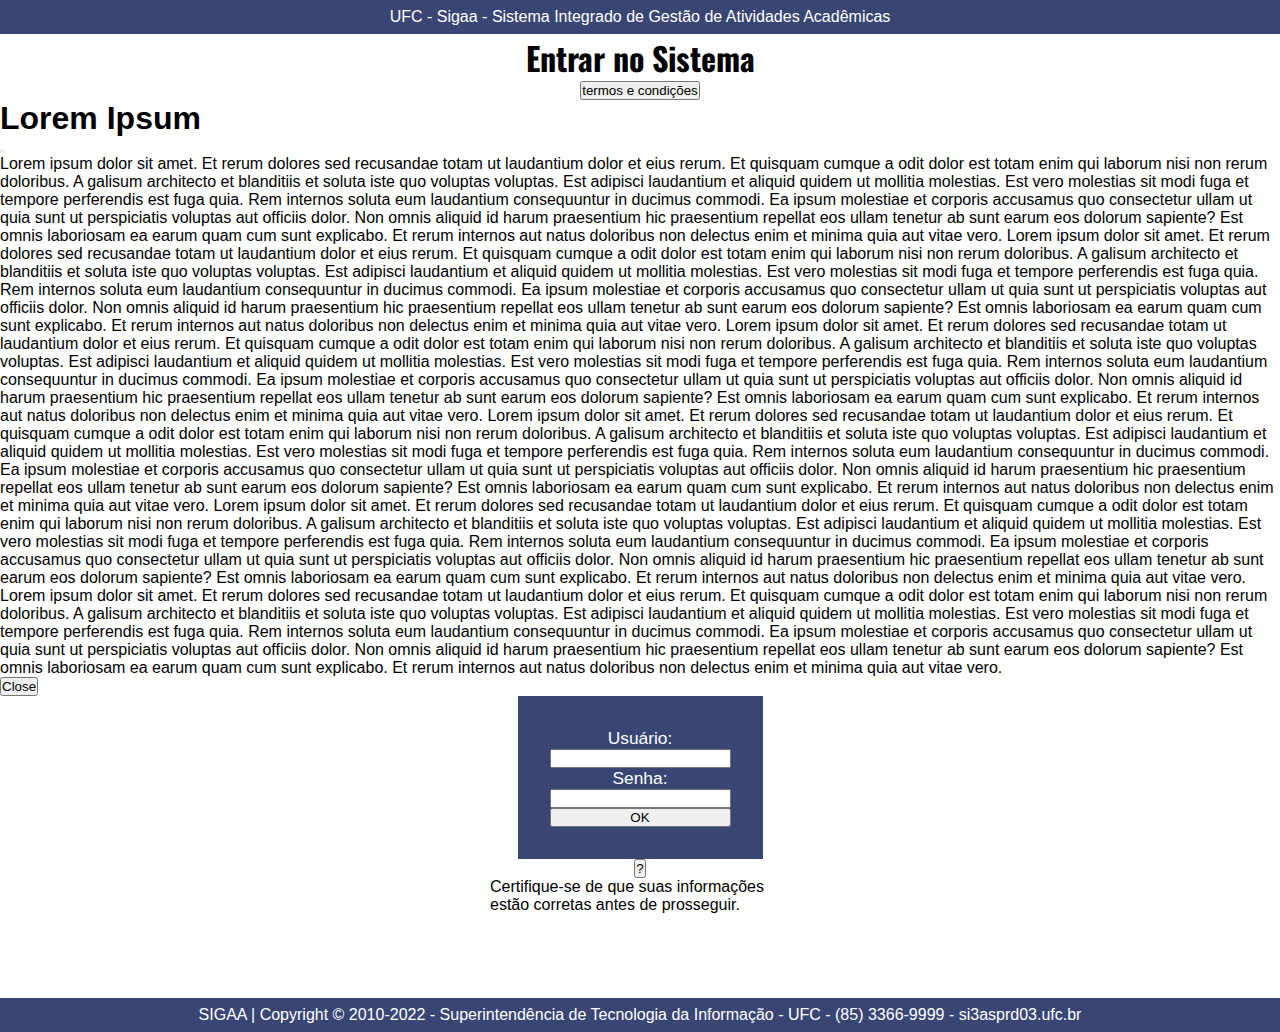
<file: index.html>
<!DOCTYPE html>
<html lang="pt-br">
<head>
    <meta charset="UTF-8">
    <title>Novo sigaa</title>
    <link rel = "stylesheet" href = "main.css">
    <link rel="preconnect" href="https://fonts.googleapis.com">
    <link rel="preconnect" href="https://fonts.gstatic.com" crossorigin>
    <link href="https://fonts.googleapis.com/css2?family=Oswald:wght@400;500;700&display=swap" rel="stylesheet">
    <link href="https://cdn.jsdelivr.net/npm/bootstrap@5.2.2/dist/css/bootstrap.min.css" rel="stylesheet" integrity="sha384-Zenh87qX5JnK2Jl0vWa8Ck2rdkQ2Bzep5IDxbcnCeuOxjzrPF/et3URy9Bv1WTRi" crossorigin="anonymous">
    <script src="https://cdn.jsdelivr.net/npm/bootstrap@5.2.2/dist/js/bootstrap.bundle.min.js" integrity="sha384-OERcA2EqjJCMA+/3y+gxIOqMEjwtxJY7qPCqsdltbNJuaOe923+mo//f6V8Qbsw3" crossorigin="anonymous"></script>
</head>
<body>
    <header>UFC - Sigaa - Sistema Integrado de Gestão de Atividades Acadêmicas</header>

    <h1 style="font-family: 'Oswald', sans-serif;"> Entrar no Sistema </h1>

        <!-- Button trigger modal -->
<button type="button" class="btn btn-primary" data-bs-toggle="modal" data-bs-target="#exampleModal">
  termos e condições
</button>

<!-- Modal -->
<div class="modal fade" id="exampleModal" tabindex="-1" aria-labelledby="exampleModalLabel" aria-hidden="true">
  <div class="modal-dialog">
    <div class="modal-content">
      <div class="modal-header">
        <h1 class="modal-title fs-5" id="exampleModalLabel">Lorem Ipsum</h1>
        <button type="button" class="btn-close" data-bs-dismiss="modal" aria-label="Close"></button>
      </div>
      <div class="modal-body">
        <div class="modal-dialog modal-dialog-scrollable">
          Lorem ipsum dolor sit amet. Et rerum dolores sed recusandae totam ut laudantium dolor et eius rerum. Et quisquam cumque a odit dolor est totam enim qui laborum nisi non rerum doloribus. A galisum architecto et blanditiis et soluta iste quo voluptas voluptas. Est adipisci laudantium et aliquid quidem ut mollitia molestias.
          Est vero molestias sit modi fuga et tempore perferendis est fuga quia. Rem internos soluta eum laudantium consequuntur in ducimus commodi. Ea ipsum molestiae et corporis accusamus quo consectetur ullam ut quia sunt ut perspiciatis voluptas aut officiis dolor. Non omnis aliquid id harum praesentium hic praesentium repellat eos ullam tenetur ab sunt earum eos dolorum sapiente?
          Est omnis laboriosam ea earum quam cum sunt explicabo. Et rerum internos aut natus doloribus non delectus enim et minima quia aut vitae vero.
          Lorem ipsum dolor sit amet. Et rerum dolores sed recusandae totam ut laudantium dolor et eius rerum. Et quisquam cumque a odit dolor est totam enim qui laborum nisi non rerum doloribus. A galisum architecto et blanditiis et soluta iste quo voluptas voluptas. Est adipisci laudantium et aliquid quidem ut mollitia molestias.
          Est vero molestias sit modi fuga et tempore perferendis est fuga quia. Rem internos soluta eum laudantium consequuntur in ducimus commodi. Ea ipsum molestiae et corporis accusamus quo consectetur ullam ut quia sunt ut perspiciatis voluptas aut officiis dolor. Non omnis aliquid id harum praesentium hic praesentium repellat eos ullam tenetur ab sunt earum eos dolorum sapiente?
          Est omnis laboriosam ea earum quam cum sunt explicabo. Et rerum internos aut natus doloribus non delectus enim et minima quia aut vitae vero.
          Lorem ipsum dolor sit amet. Et rerum dolores sed recusandae totam ut laudantium dolor et eius rerum. Et quisquam cumque a odit dolor est totam enim qui laborum nisi non rerum doloribus. A galisum architecto et blanditiis et soluta iste quo voluptas voluptas. Est adipisci laudantium et aliquid quidem ut mollitia molestias.
          Est vero molestias sit modi fuga et tempore perferendis est fuga quia. Rem internos soluta eum laudantium consequuntur in ducimus commodi. Ea ipsum molestiae et corporis accusamus quo consectetur ullam ut quia sunt ut perspiciatis voluptas aut officiis dolor. Non omnis aliquid id harum praesentium hic praesentium repellat eos ullam tenetur ab sunt earum eos dolorum sapiente?
          Est omnis laboriosam ea earum quam cum sunt explicabo. Et rerum internos aut natus doloribus non delectus enim et minima quia aut vitae vero.
          Lorem ipsum dolor sit amet. Et rerum dolores sed recusandae totam ut laudantium dolor et eius rerum. Et quisquam cumque a odit dolor est totam enim qui laborum nisi non rerum doloribus. A galisum architecto et blanditiis et soluta iste quo voluptas voluptas. Est adipisci laudantium et aliquid quidem ut mollitia molestias.
          Est vero molestias sit modi fuga et tempore perferendis est fuga quia. Rem internos soluta eum laudantium consequuntur in ducimus commodi. Ea ipsum molestiae et corporis accusamus quo consectetur ullam ut quia sunt ut perspiciatis voluptas aut officiis dolor. Non omnis aliquid id harum praesentium hic praesentium repellat eos ullam tenetur ab sunt earum eos dolorum sapiente?
          Est omnis laboriosam ea earum quam cum sunt explicabo. Et rerum internos aut natus doloribus non delectus enim et minima quia aut vitae vero.
          Lorem ipsum dolor sit amet. Et rerum dolores sed recusandae totam ut laudantium dolor et eius rerum. Et quisquam cumque a odit dolor est totam enim qui laborum nisi non rerum doloribus. A galisum architecto et blanditiis et soluta iste quo voluptas voluptas. Est adipisci laudantium et aliquid quidem ut mollitia molestias.
          Est vero molestias sit modi fuga et tempore perferendis est fuga quia. Rem internos soluta eum laudantium consequuntur in ducimus commodi. Ea ipsum molestiae et corporis accusamus quo consectetur ullam ut quia sunt ut perspiciatis voluptas aut officiis dolor. Non omnis aliquid id harum praesentium hic praesentium repellat eos ullam tenetur ab sunt earum eos dolorum sapiente?
          Est omnis laboriosam ea earum quam cum sunt explicabo. Et rerum internos aut natus doloribus non delectus enim et minima quia aut vitae vero.
          Lorem ipsum dolor sit amet. Et rerum dolores sed recusandae totam ut laudantium dolor et eius rerum. Et quisquam cumque a odit dolor est totam enim qui laborum nisi non rerum doloribus. A galisum architecto et blanditiis et soluta iste quo voluptas voluptas. Est adipisci laudantium et aliquid quidem ut mollitia molestias.
          Est vero molestias sit modi fuga et tempore perferendis est fuga quia. Rem internos soluta eum laudantium consequuntur in ducimus commodi. Ea ipsum molestiae et corporis accusamus quo consectetur ullam ut quia sunt ut perspiciatis voluptas aut officiis dolor. Non omnis aliquid id harum praesentium hic praesentium repellat eos ullam tenetur ab sunt earum eos dolorum sapiente?
          Est omnis laboriosam ea earum quam cum sunt explicabo. Et rerum internos aut natus doloribus non delectus enim et minima quia aut vitae vero.  
        </div>
      </div>
      <div class="modal-footer">
        <button type="button" class="btn btn-secondary" data-bs-dismiss="modal">Close</button>
      </div>
    </div>
  </div>
</div>

      <div style="background-color: #394674">
        <form name = "form_login" action = "painel_controle.html" method = "POST">   
            <span class="Login">Usuário: </span> <input type = "text" name = "usuario" value = "">
            <span class="Login">Senha: </span> <input type = "password" name = "senha" value = "">
            <input type = "submit" value = "OK">               
        </form>
      </div>

  <p>
    <button class="btn btn-primary" type="button" data-bs-toggle="collapse" data-bs-target="#collapseWidthExample" aria-expanded="false" aria-controls="collapseWidthExample">
       ?
   </button>
  </p>
  <div style="min-height: 120px;">
    <div class="collapse collapse-horizontal" id="collapseWidthExample">
      <div class="card card-body" style="width: 300px;">
        Certifique-se de que suas informações estão corretas antes de prosseguir.
      </div>
    </div>
  </div>

    <footer>SIGAA | Copyright © 2010-2022 - Superintendência de Tecnologia da Informação - UFC - (85) 3366-9999 - si3asprd03.ufc.br</footer>
</body>
</html>
</file>
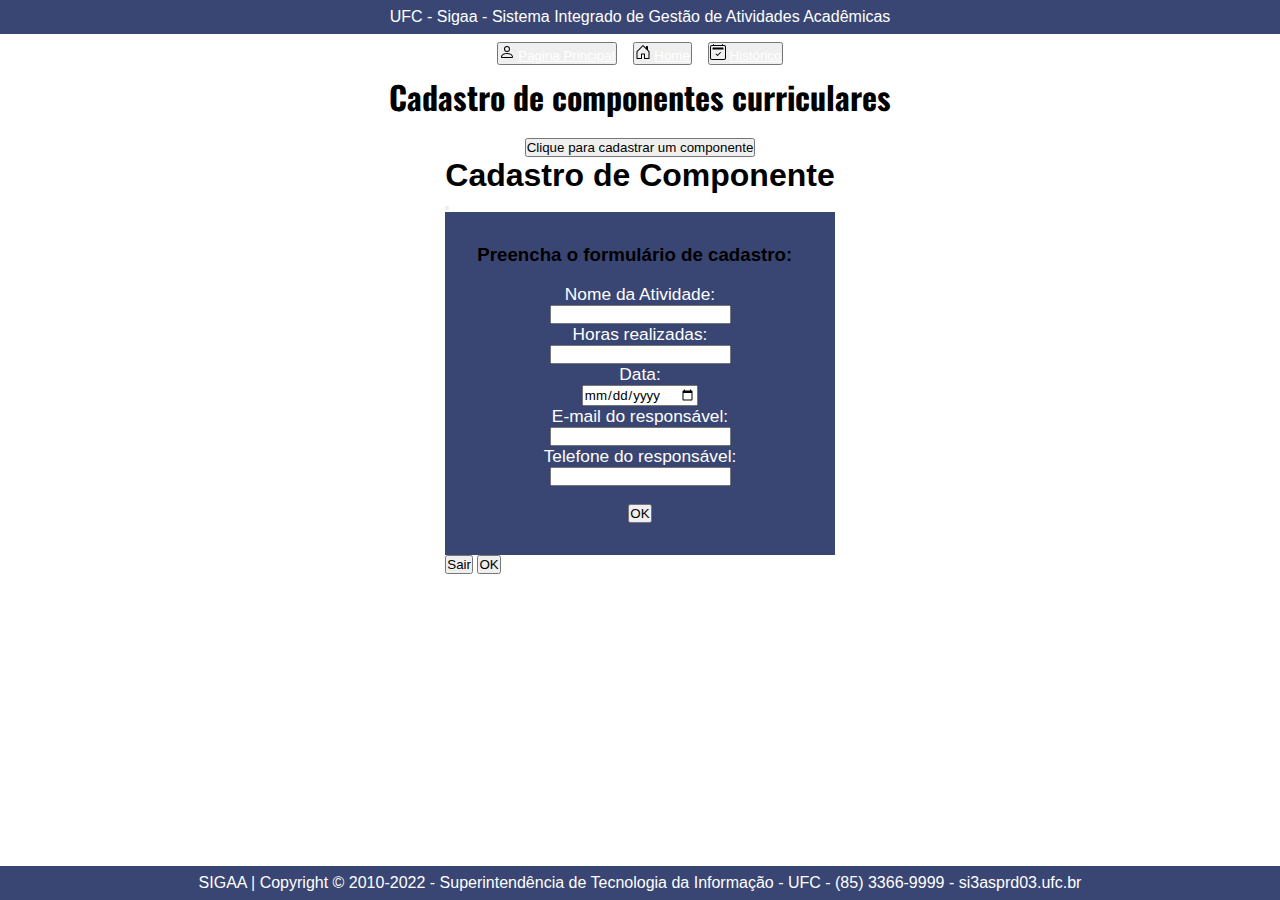
<file: cadastro_componentes.html>
<!DOCTYPE html>
<html lang="pt-br">
<head>
    <meta charset="UTF-8">
    <title>Document</title>
    <link rel = "stylesheet" href = "main.css">
    <link rel="preconnect" href="https://fonts.googleapis.com">
    <link rel="preconnect" href="https://fonts.gstatic.com" crossorigin>
    <link href="https://fonts.googleapis.com/css2?family=Oswald:wght@400;500;700&display=swap" rel="stylesheet">
    <link href="https://cdn.jsdelivr.net/npm/bootstrap@5.2.2/dist/css/bootstrap.min.css" rel="stylesheet" integrity="sha384-Zenh87qX5JnK2Jl0vWa8Ck2rdkQ2Bzep5IDxbcnCeuOxjzrPF/et3URy9Bv1WTRi" crossorigin="anonymous">
    <script src="https://cdn.jsdelivr.net/npm/bootstrap@5.2.2/dist/js/bootstrap.bundle.min.js" integrity="sha384-OERcA2EqjJCMA+/3y+gxIOqMEjwtxJY7qPCqsdltbNJuaOe923+mo//f6V8Qbsw3" crossorigin="anonymous"></script>
</head>
<body>
    <header>UFC - Sigaa - Sistema Integrado de Gestão de Atividades Acadêmicas</header>

    <nav>

        <button type="button" class="btn btn-secondary" data-bs-container="body" data-bs-toggle="popover" data-bs-placement="top" data-bs-content="Top popover">
          <svg xmlns="http://www.w3.org/2000/svg" width="16" height="16" fill="currentColor" class="bi bi-person" viewBox="0 0 16 16">
            <path d="M8 8a3 3 0 1 0 0-6 3 3 0 0 0 0 6zm2-3a2 2 0 1 1-4 0 2 2 0 0 1 4 0zm4 8c0 1-1 1-1 1H3s-1 0-1-1 1-4 6-4 6 3 6 4zm-1-.004c-.001-.246-.154-.986-.832-1.664C11.516 10.68 10.289 10 8 10c-2.29 0-3.516.68-4.168 1.332-.678.678-.83 1.418-.832 1.664h10z"/>
          </svg>
            <a href="painel_controle.html" class="cor-branco"> Pagina Principal </a>
          </button>
          <button type="button" class="btn btn-secondary" data-bs-container="body" data-bs-toggle="popover" data-bs-placement="right" data-bs-content="Right popover">
            <svg xmlns="http://www.w3.org/2000/svg" width="16" height="16" fill="currentColor" class="bi bi-house-door" viewBox="0 0 16 16">
              <path d="M8.354 1.146a.5.5 0 0 0-.708 0l-6 6A.5.5 0 0 0 1.5 7.5v7a.5.5 0 0 0 .5.5h4.5a.5.5 0 0 0 .5-.5v-4h2v4a.5.5 0 0 0 .5.5H14a.5.5 0 0 0 .5-.5v-7a.5.5 0 0 0-.146-.354L13 5.793V2.5a.5.5 0 0 0-.5-.5h-1a.5.5 0 0 0-.5.5v1.293L8.354 1.146zM2.5 14V7.707l5.5-5.5 5.5 5.5V14H10v-4a.5.5 0 0 0-.5-.5h-3a.5.5 0 0 0-.5.5v4H2.5z"/>
            </svg>
            <a href="index.html" class="cor-branco"> Home </a>
          </button>
          <button type="button" class="btn btn-secondary" data-bs-container="body" data-bs-toggle="popover" data-bs-placement="bottom" data-bs-content="Bottom popover">
            <svg xmlns="http://www.w3.org/2000/svg" width="16" height="16" fill="currentColor" class="bi bi-calendar2-check" viewBox="0 0 16 16">
              <path d="M10.854 8.146a.5.5 0 0 1 0 .708l-3 3a.5.5 0 0 1-.708 0l-1.5-1.5a.5.5 0 0 1 .708-.708L7.5 10.793l2.646-2.647a.5.5 0 0 1 .708 0z"/>
              <path d="M3.5 0a.5.5 0 0 1 .5.5V1h8V.5a.5.5 0 0 1 1 0V1h1a2 2 0 0 1 2 2v11a2 2 0 0 1-2 2H2a2 2 0 0 1-2-2V3a2 2 0 0 1 2-2h1V.5a.5.5 0 0 1 .5-.5zM2 2a1 1 0 0 0-1 1v11a1 1 0 0 0 1 1h12a1 1 0 0 0 1-1V3a1 1 0 0 0-1-1H2z"/>
              <path d="M2.5 4a.5.5 0 0 1 .5-.5h10a.5.5 0 0 1 .5.5v1a.5.5 0 0 1-.5.5H3a.5.5 0 0 1-.5-.5V4z"/>
            </svg>
            <a href="historico.html" class="cor-branco"> Histórico </a>
          </button>
    </nav>   

    <h1 style="font-family: 'Oswald', sans-serif;"> Cadastro de componentes curriculares </h1>

    <br>

    <!-- Button trigger modal -->
<button type="button" class="btn btn-primary" data-bs-toggle="modal" data-bs-target="#exampleModal">
  Clique para cadastrar um componente
</button>

<!-- Modal -->
<div class="modal fade" id="exampleModal" tabindex="-1" aria-labelledby="exampleModalLabel" aria-hidden="true">
  <div class="modal-dialog">
    <div class="modal-content">
      <div class="modal-header">
        <h1 class="modal-title fs-5" id="exampleModalLabel">Cadastro de Componente</h1>
        <button type="button" class="btn-close" data-bs-dismiss="modal" aria-label="Close"></button>
      </div>
      <div class="modal-body">
        <div style="background-color: #394674">
          <form name = "Cadastro de Componentes" action="painel_controle.html" method = "POST">
              <span id="Login"><h3>Preencha o formulário de cadastro:</h3></span>
              <br>
              <span class="Login"><label for="username">Nome da Atividade:</label></span>
              <span class="Login"><input required type="text" name="username"/></span>
              <span class="Login"><label for="horas" name="horas">Horas realizadas:</label></span>
              <span class="Login"><input required type="number" name="horas"></span>
              <span class="Login"><label for="date" name="horas">Data:</label></span>
              <span class="Login"><input required type="date" name="date"></span>
              <span class="Login"><label for="email" name="email">E-mail do responsável:</label></span>
              <span class="Login"><input required type="email" name="email"></span>
              <span class="Login"><label for="number" name="number">Telefone do responsável:</label></span>
              <span class="Login"><input required type="number" name="number"></span>
              <br>
              <span class="Login"><input required type="submit" value="OK"></span>
          </form>
      </div>
      </div>
      <div class="modal-footer">
        <button type="button" class="btn btn-secondary" data-bs-dismiss="modal">Sair</button>
        <button type="button" class="btn btn-primary">OK</button>
      </div>
    </div>
  </div>
</div>
    
    <footer>SIGAA | Copyright © 2010-2022 - Superintendência de Tecnologia da Informação - UFC - (85) 3366-9999 - si3asprd03.ufc.br</footer>
</body>
</html>
</file>
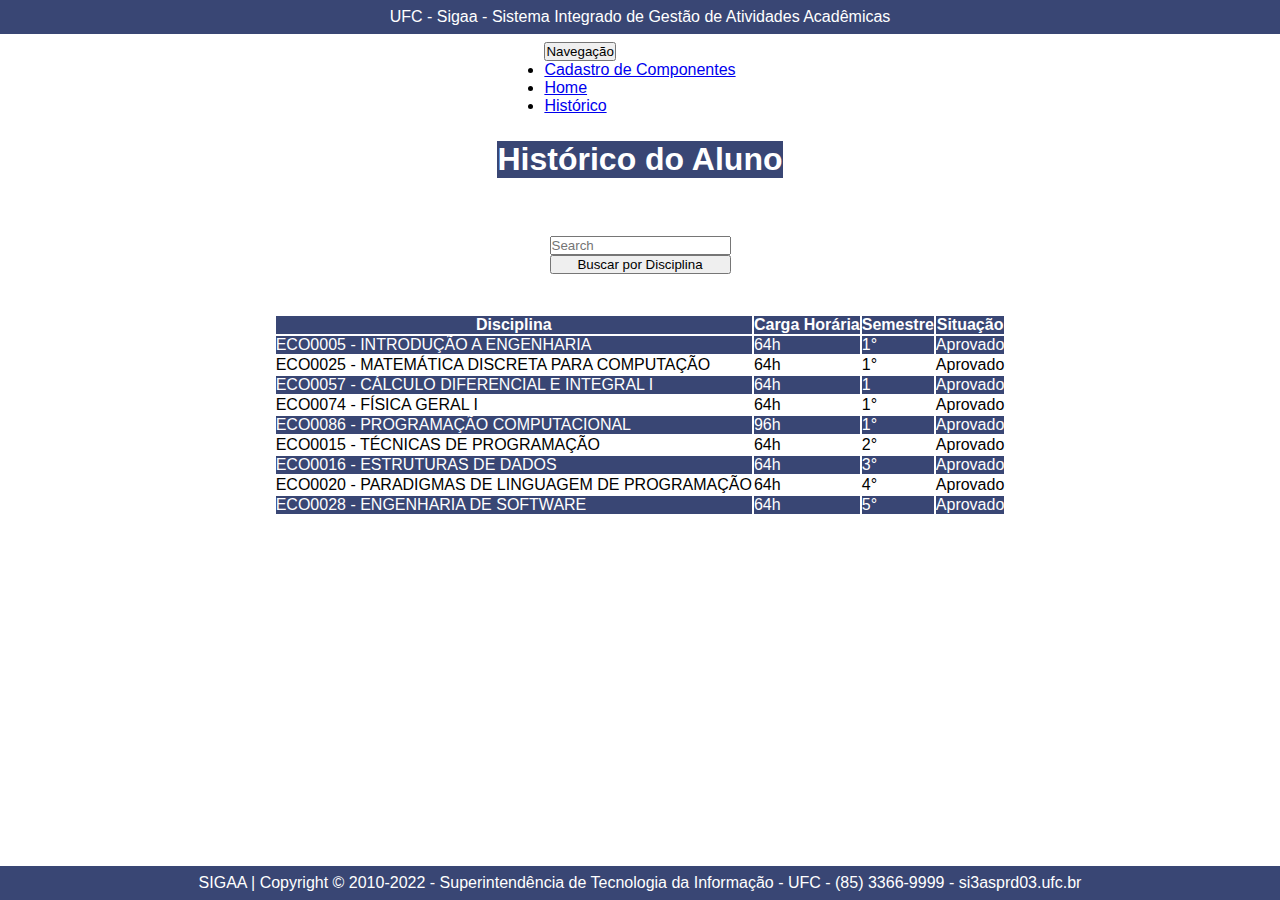
<file: historico.html>
<!DOCTYPE html>
<html lang="pt-br">
<head>
    <meta charset="UTF-8">
    <title>Novo sigaa</title>
    <link href="https://cdn.jsdelivr.net/npm/bootstrap@5.2.2/dist/css/bootstrap.min.css" rel="stylesheet" integrity="sha384-Zenh87qX5JnK2Jl0vWa8Ck2rdkQ2Bzep5IDxbcnCeuOxjzrPF/et3URy9Bv1WTRi" crossorigin="anonymous">
    <script src="https://cdn.jsdelivr.net/npm/bootstrap@5.2.2/dist/js/bootstrap.bundle.min.js" integrity="sha384-OERcA2EqjJCMA+/3y+gxIOqMEjwtxJY7qPCqsdltbNJuaOe923+mo//f6V8Qbsw3" crossorigin="anonymous"></script>
    <link rel = "stylesheet" href = "main.css">
</head>
<body>
    <style>
        h1{
            background-color: #394674;
            color: white;
        }
    </style>

    <header>UFC - Sigaa - Sistema Integrado de Gestão de Atividades Acadêmicas</header>
    <nav>

            <div class="dropdown">
                    <button class="btn btn-secondary dropdown-toggle" type="button" data-bs-toggle="dropdown" aria-expanded="false">
                      Navegação
                    </button>
                    <ul class="dropdown-menu">
                      <li><a href="cadastro_componentes.html"> Cadastro de Componentes </a></li>
                      <li><a href="index.html"> Home </a></li>
                      <li><a href="historico.html"> Histórico </a></li>
                    </ul>
                  </div>
    </nav>
    <br>

    <h1>Histórico do Aluno</h1>
    <br>
    <nav class="navbar bg-light">
            <div class="container-fluid" id="posicaoPesquisaHistorico">
              <form class="d-flex" role="search">
                <input class="form-control me-2" type="search" placeholder="Search" aria-label="Search">
                <button class="btn btn-outline-success" type="submit">Buscar por Disciplina</button>
              </form>
            </div>
    </nav>

    <table id="tabela" class="tabela">
        <tr>
             <th>Disciplina</th>
             <th>Carga Horária</th>
             <th>Semestre</th>
             <th>Situação</th>
        </tr>
        <tr>
             <td>ECO0005 - INTRODUÇÃO A ENGENHARIA</td>
             <td>64h</td>
             <td>1°</td>
             <td>Aprovado</td>
        </tr>
        <tr>
            <td>ECO0025 - MATEMÁTICA DISCRETA PARA COMPUTAÇÃO</td>
            <td>64h</td>
            <td>1°</td>
            <td>Aprovado</td>
       </tr>
       <tr>
            <td>ECO0057 - CÁLCULO DIFERENCIAL E INTEGRAL I</td>
            <td>64h</td>
            <td>1</td>
            <td>Aprovado</td>
        </tr>
        <tr>
            <td>ECO0074 - FÍSICA GERAL I</td>
            <td>64h</td>
            <td>1°</td>
            <td>Aprovado</td>
       </tr>
       <tr>
            <td>ECO0086 - PROGRAMAÇÃO COMPUTACIONAL</td>
            <td>96h</td>
            <td>1°</td>
            <td>Aprovado</td>
        </tr>    
        <tr>
            <td>ECO0015 - TÉCNICAS DE PROGRAMAÇÃO</td>
            <td>64h</td>
            <td>2°</td>
            <td>Aprovado</td>
        </tr>
        <tr>
            <td>ECO0016 - ESTRUTURAS DE DADOS</td>
            <td>64h</td>
            <td>3°</td>
            <td>Aprovado</td>
        </tr>
        <tr>
            <td>ECO0020 - PARADIGMAS DE LINGUAGEM DE PROGRAMAÇÃO</td>
            <td>64h</td>
            <td>4°</td>
            <td>Aprovado</td>
        </tr>
        <tr>
            <td>ECO0028 - ENGENHARIA DE SOFTWARE</td>
            <td>64h</td>
            <td>5°</td>
            <td>Aprovado</td>
        </tr>
    </table>

    <footer>SIGAA | Copyright © 2010-2022 - Superintendência de Tecnologia da Informação - UFC - (85) 3366-9999 - si3asprd03.ufc.br</footer>
    
</body>
</html>
</file>
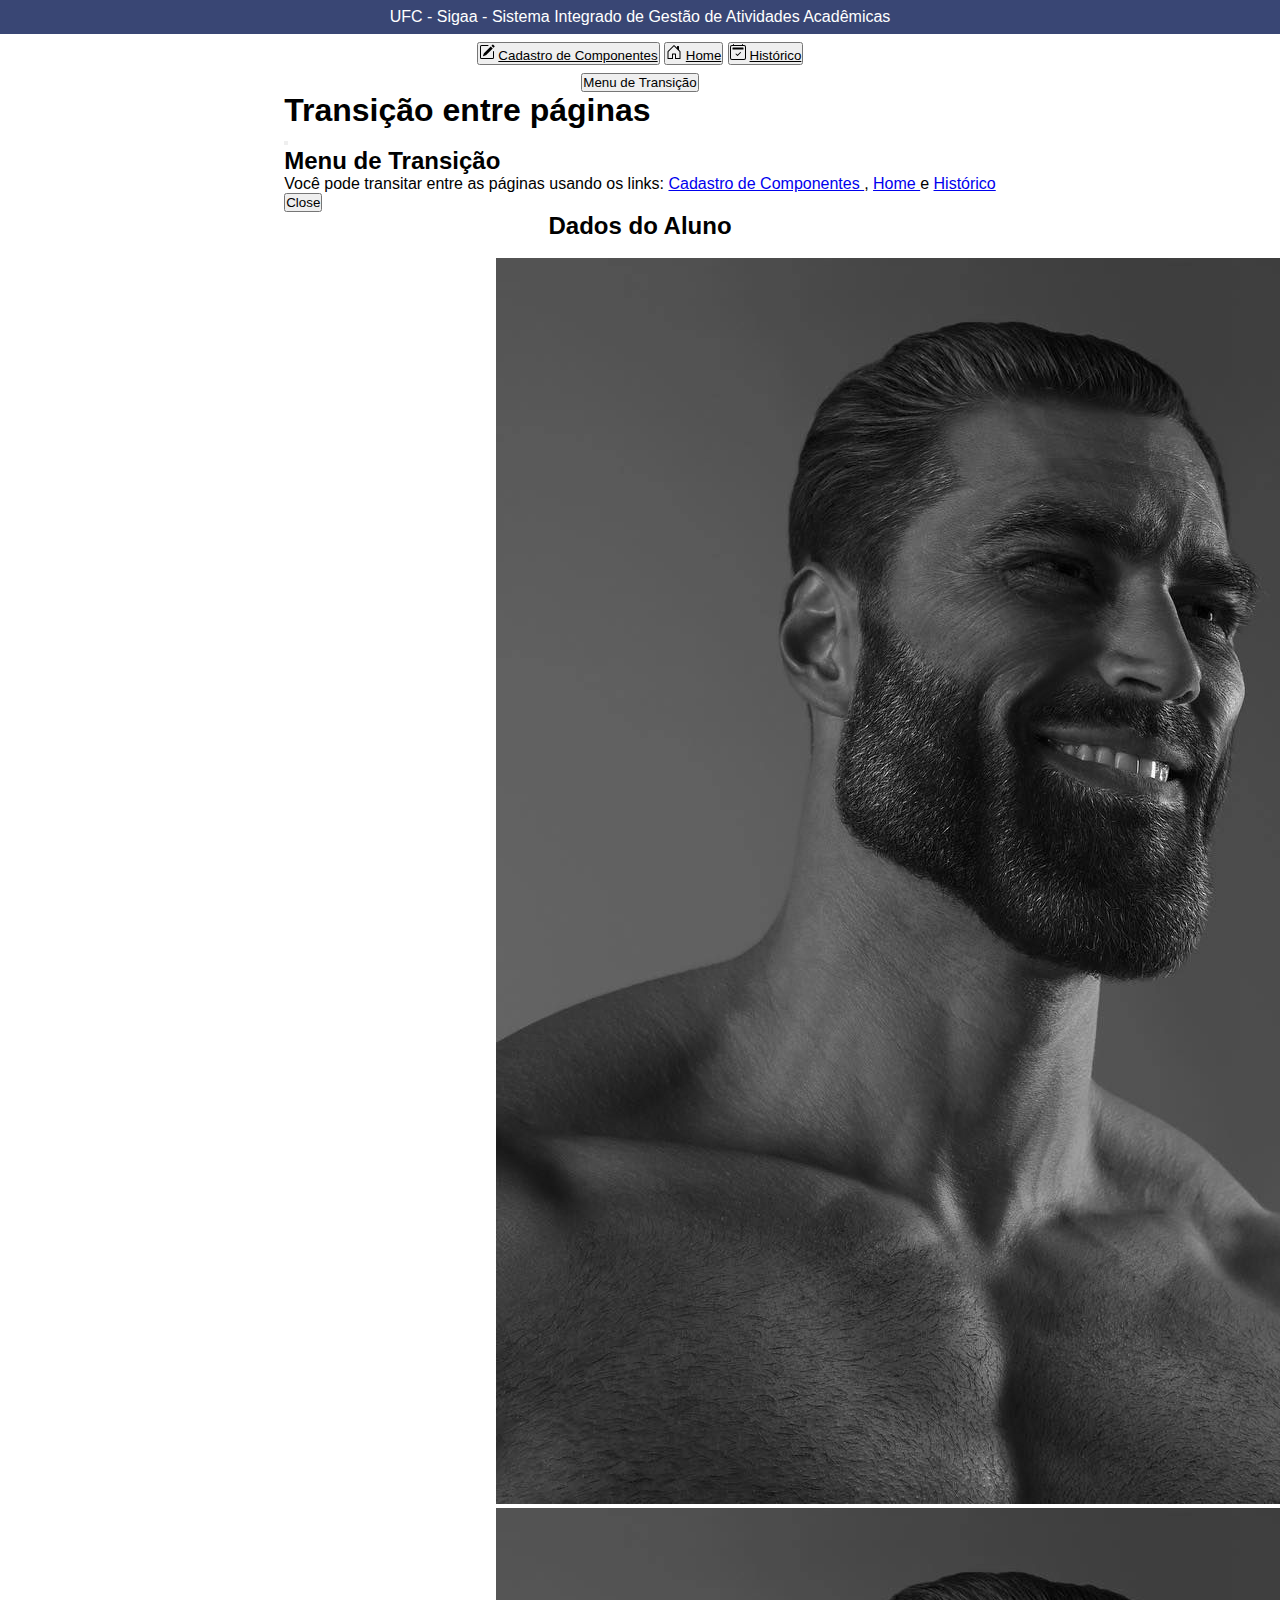
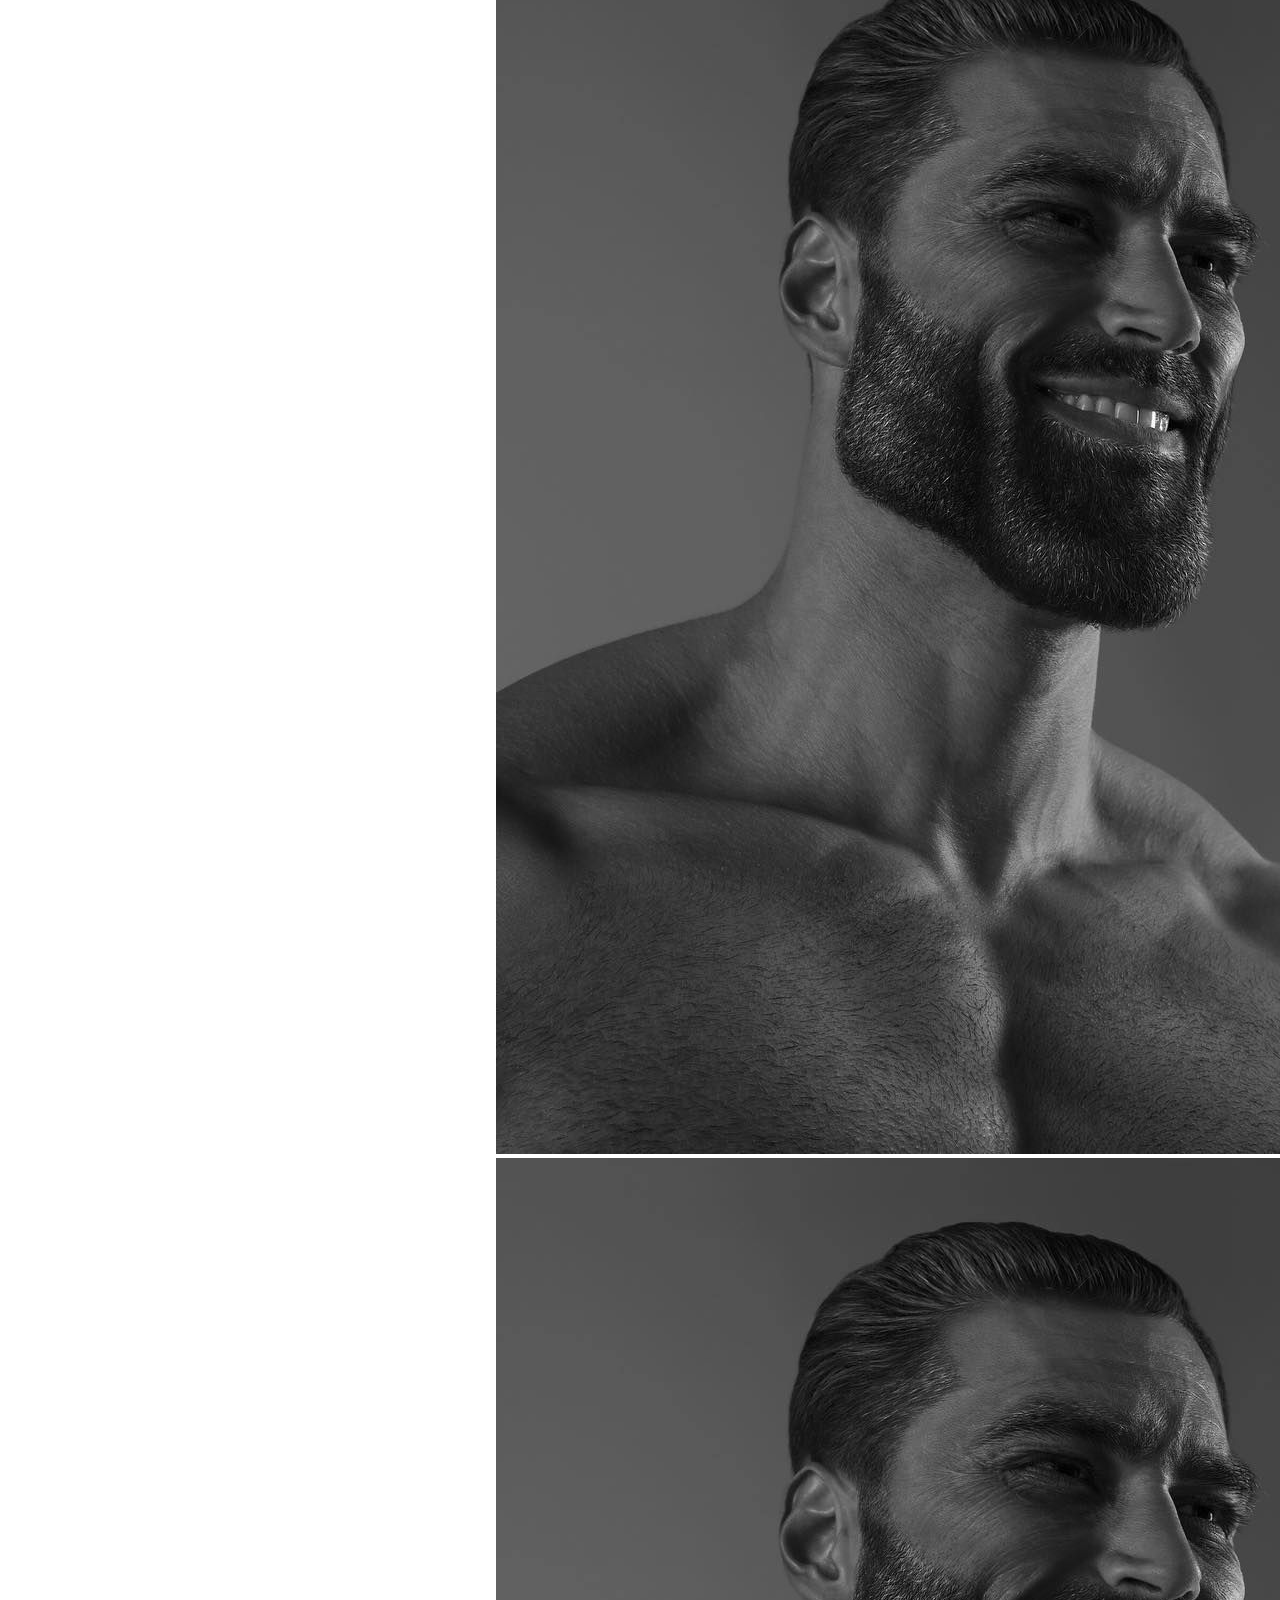
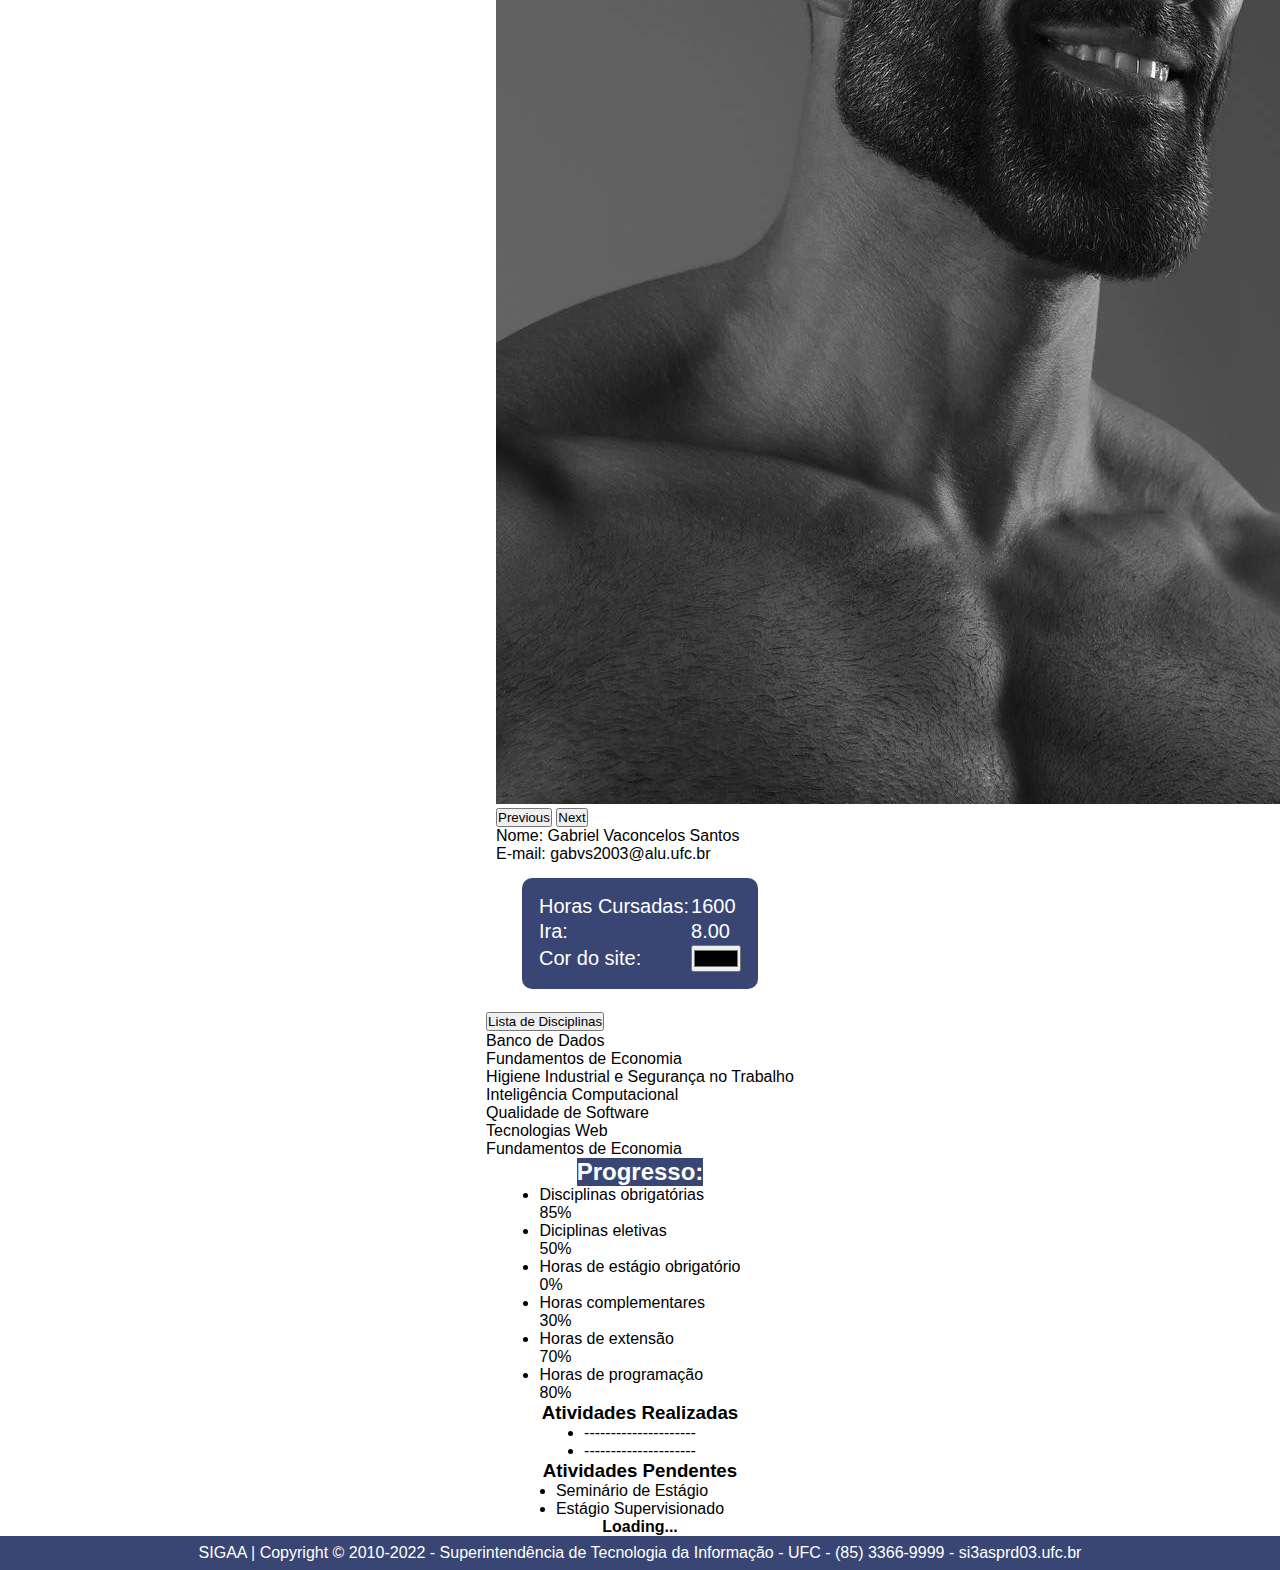
<file: painel_controle.html>
<!DOCTYPE html>
<html lang="pt-br">
<head>
    <meta charset="UTF-8">
    <title>Document</title>
    <link href="https://cdn.jsdelivr.net/npm/bootstrap@5.2.2/dist/css/bootstrap.min.css" rel="stylesheet" integrity="sha384-Zenh87qX5JnK2Jl0vWa8Ck2rdkQ2Bzep5IDxbcnCeuOxjzrPF/et3URy9Bv1WTRi" crossorigin="anonymous">
    <script src="https://cdn.jsdelivr.net/npm/bootstrap@5.2.2/dist/js/bootstrap.bundle.min.js" integrity="sha384-OERcA2EqjJCMA+/3y+gxIOqMEjwtxJY7qPCqsdltbNJuaOe923+mo//f6V8Qbsw3" crossorigin="anonymous"></script>
    <link rel = "stylesheet" href = "main.css">
</head>
<body>
    
    <header>UFC - Sigaa - Sistema Integrado de Gestão de Atividades Acadêmicas</header>

    <nav>
        <div class="btn-group" role="group" aria-label="Basic example">
            <button type="button" class="btn btn-primary">
              <svg class="letra-preta" xmlns="http://www.w3.org/2000/svg" width="16" height="16" fill="currentColor" class="bi bi-pencil-square" viewBox="0 0 16 16">
                <path d="M15.502 1.94a.5.5 0 0 1 0 .706L14.459 3.69l-2-2L13.502.646a.5.5 0 0 1 .707 0l1.293 1.293zm-1.75 2.456-2-2L4.939 9.21a.5.5 0 0 0-.121.196l-.805 2.414a.25.25 0 0 0 .316.316l2.414-.805a.5.5 0 0 0 .196-.12l6.813-6.814z"/>
                <path fill-rule="evenodd" d="M1 13.5A1.5 1.5 0 0 0 2.5 15h11a1.5 1.5 0 0 0 1.5-1.5v-6a.5.5 0 0 0-1 0v6a.5.5 0 0 1-.5.5h-11a.5.5 0 0 1-.5-.5v-11a.5.5 0 0 1 .5-.5H9a.5.5 0 0 0 0-1H2.5A1.5 1.5 0 0 0 1 2.5v11z"/>
              </svg>
              <a href="cadastro_componentes.html" class="letra-preta"> Cadastro de Componentes </a>
            </button>
            <button type="button" class="btn btn-primary">
              <svg class="letra-preta" xmlns="http://www.w3.org/2000/svg" width="16" height="16" fill="currentColor" class="bi bi-house-door" viewBox="0 0 16 16">
                <path d="M8.354 1.146a.5.5 0 0 0-.708 0l-6 6A.5.5 0 0 0 1.5 7.5v7a.5.5 0 0 0 .5.5h4.5a.5.5 0 0 0 .5-.5v-4h2v4a.5.5 0 0 0 .5.5H14a.5.5 0 0 0 .5-.5v-7a.5.5 0 0 0-.146-.354L13 5.793V2.5a.5.5 0 0 0-.5-.5h-1a.5.5 0 0 0-.5.5v1.293L8.354 1.146zM2.5 14V7.707l5.5-5.5 5.5 5.5V14H10v-4a.5.5 0 0 0-.5-.5h-3a.5.5 0 0 0-.5.5v4H2.5z"/>
              </svg>
                <a href="index.html" class="letra-preta"> Home </a>
            </button>
            <button type="button" class="btn btn-primary">
              <svg class="letra-preta" xmlns="http://www.w3.org/2000/svg" width="16" height="16" fill="currentColor" class="bi bi-calendar2-check" viewBox="0 0 16 16">
                <path d="M10.854 8.146a.5.5 0 0 1 0 .708l-3 3a.5.5 0 0 1-.708 0l-1.5-1.5a.5.5 0 0 1 .708-.708L7.5 10.793l2.646-2.647a.5.5 0 0 1 .708 0z"/>
                <path d="M3.5 0a.5.5 0 0 1 .5.5V1h8V.5a.5.5 0 0 1 1 0V1h1a2 2 0 0 1 2 2v11a2 2 0 0 1-2 2H2a2 2 0 0 1-2-2V3a2 2 0 0 1 2-2h1V.5a.5.5 0 0 1 .5-.5zM2 2a1 1 0 0 0-1 1v11a1 1 0 0 0 1 1h12a1 1 0 0 0 1-1V3a1 1 0 0 0-1-1H2z"/>
                <path d="M2.5 4a.5.5 0 0 1 .5-.5h10a.5.5 0 0 1 .5.5v1a.5.5 0 0 1-.5.5H3a.5.5 0 0 1-.5-.5V4z"/>
              </svg>
              <a href="historico.html" class="letra-preta"> Histórico </a>
            </button>
        </div>
    </nav>

<button type="button" class="btn btn-primary" data-bs-toggle="modal" data-bs-target="#exampleModal">
  Menu de Transição
</button>

<div class="modal fade" id="exampleModal" tabindex="-1" aria-labelledby="exampleModalLabel" aria-hidden="true">
  <div class="modal-dialog">
    <div class="modal-content">
      <div class="modal-header">
        <h1 class="modal-title fs-5" id="exampleModalLabel">Transição entre páginas</h1>
        <button type="button" class="btn-close" data-bs-dismiss="modal" aria-label="Close"></button>
      </div>
      <div class="modal-body">
        <div class="modal-body">
          <h2 class="fs-5">Menu de Transição</h2>
          <p>
            <a>Você pode transitar entre as páginas usando os links: </a>
            <a href="#" data-bs-toggle="tooltip" title="Tooltip"><a href="cadastro_componentes.html"> Cadastro de Componentes </a>
          </a> , 
          <a href="#" data-bs-toggle="tooltip" title="Tooltip"><a href="index.html"> Home </a></a> e
          <a href="#" data-bs-toggle="tooltip" title="Tooltip"></a><a href="historico.html"> Histórico </a>
        </p>
        </div>
      </div>
      <div class="modal-footer">
        <button type="button" class="btn btn-secondary" data-bs-dismiss="modal">Close</button>
      </div>
    </div>
  </div>
</div>

    <span id="FundosPalavras"><h2>Dados do Aluno</h2></span> 
    <br>

    <div class="card" style="width: 18rem;">
            <div id="carouselExampleControls" class="carousel slide" data-bs-ride="carousel">
                    <div class="carousel-inner">
                      <div class="carousel-item active">
                        <img src="imagem/gigachad.jpg" class="d-block w-100" alt="...">
                      </div>
                      <div class="carousel-item">
                        <img src="imagem/gigachad.jpg" class="d-block w-100" alt="...">
                      </div>
                      <div class="carousel-item">
                        <img src="imagem/gigachad.jpg" class="d-block w-100" alt="...">
                      </div>
                    </div>
                    <button class="carousel-control-prev" type="button" data-bs-target="#carouselExampleControls" data-bs-slide="prev">
                      <span class="carousel-control-prev-icon" aria-hidden="true"></span>
                      <span class="visually-hidden">Previous</span>
                    </button>
                    <button class="carousel-control-next" type="button" data-bs-target="#carouselExampleControls" data-bs-slide="next">
                      <span class="carousel-control-next-icon" aria-hidden="true"></span>
                      <span class="visually-hidden">Next</span>
                    </button>
                  </div>
            <div class="card-body">
              <p class="card-text"> 
                  <div>Nome: Gabriel Vaconcelos Santos</div>
                  <div>E-mail: 	gabvs2003@alu.ufc.br</div>
            </p>
            </div>
          </div>

    <div id="informacoes-perfil" class="item-painel">
        <table>
            <tr>
                <td>
                  Horas Cursadas:
                </td>
                <td>
                  1600
                </td>
            </tr>
            <tr>
              <td>
                Ira:
              </td>
              <td> 
                8.00
              </td>
            </tr>   
            <tr>
                <td>
                    Cor do site:
                </td>
                <td>
                    <input type="color" value="#0000">
                </td>
            </tr>
        </table>
    </div>

    <div class="accordion" id="accordionExample">
        <div class="accordion-item">
          <h2 class="accordion-header" id="headingOne">
            <button class="accordion-button" type="button" data-bs-toggle="collapse" data-bs-target="#collapseOne" aria-expanded="true" aria-controls="collapseOne">
              Lista de Disciplinas
            </button>
          </h2>
          <div id="collapseOne" class="accordion-collapse collapse show" aria-labelledby="headingOne" data-bs-parent="#accordionExample">
            <div class="accordion-body">
                <p>Banco de Dados</p>
                <p>Fundamentos de Economia</p>
                <p>Higiene Industrial e Segurança no Trabalho</p>
                <p>Inteligência Computacional</p>
                <p>Qualidade de Software</p>
                <p>Tecnologias Web</p>
                Fundamentos de Economia
            </div>
          </div>
        </div>
      </div>

    <span class="FundosPalavras"><h2>Progresso:</h2></span>
    <ul>
        <li>Disciplinas obrigatórias</li>
        <div class="progress" clas>
          <div class="progress-bar" role="progressbar" aria-label="Example with label" style="width: 85%;" aria-valuenow="25" aria-valuemin="0" aria-valuemax="100">85%</div>
        </div>
        <li>Diciplinas eletivas</li>
        <div class="progress">
          <div class="progress-bar" role="progressbar" aria-label="Example with label" style="width: 50%;" aria-valuenow="25" aria-valuemin="0" aria-valuemax="100">50%</div>
        </div>
        <li>Horas de estágio obrigatório</li>
        <div class="progress">
          <div class="progress-bar" role="progressbar" aria-label="Example with label" style="width: 1%;" aria-valuenow="25" aria-valuemin="0" aria-valuemax="100">0%</div>
        </div>
        <li>Horas complementares</li>
        <div class="progress">
          <div class="progress-bar" role="progressbar" aria-label="Example with label" style="width: 1%;" aria-valuenow="30" aria-valuemin="0" aria-valuemax="100">30%</div>
        </div>
        <li>Horas de extensão</li>
        <div class="progress">
          <div class="progress-bar" role="progressbar" aria-label="Example with label" style="width: 70%;" aria-valuenow="25" aria-valuemin="0" aria-valuemax="100">70%</div>
        </div>
        <li>Horas de programação</li>
        <div class="progress">
          <div class="progress-bar" role="progressbar" aria-label="Example with label" style="width: 1%;" aria-valuenow="80" aria-valuemin="0" aria-valuemax="100">80%</div>
        </div>
    </ul>

    <h3>Atividades <span class="badge bg-secondary">Realizadas</span></h3>
    <ul>
        <li>---------------------</li>
        <li>---------------------</li>
    </ul>

    <h3>Atividades <span class="badge bg-secondary">Pendentes</span></h3>
    
    <ul>
        <li>Seminário de Estágio</li>
        <li>Estágio Supervisionado</li>
    </ul>

    <div class="d-flex align-items-center">
      <strong>Loading...</strong>
      <div class="spinner-border ms-auto" role="status" aria-hidden="true"></div>
    </div>

    <footer>SIGAA | Copyright © 2010-2022 - Superintendência de Tecnologia da Informação - UFC - (85) 3366-9999 - si3asprd03.ufc.br</footer>
    
</body>
</html>
</file>
<file: main.css>
* {
    font-family: sans-serif;
    margin: 0;
    padding: 0;
    box-sizing: border-box;
  }
  
  body {
    display: flex;
    flex-direction: column;
    align-items: center;
    height: 100vh;
  }
  
  header {
    background: #394674;
    color: #fff;
    width: 100%;
    padding: 0.5rem;
  
    display: flex;
    justify-content: center;
  }
  
  nav {
    width: 100%;
    padding: 0.5rem;
  
    display: flex;
    justify-content: center;
    gap: 1rem;
  }
  
  form {
    max-width: 1000px;
    display: flex;
    flex-direction: column;
    padding: 2rem;
  }
  
  footer {
    background: #394674;
    color: #fff;
    width: 100%;
    padding: 0.5rem;
  
    position: relative;
    margin-top: auto;
    display: flex;
    justify-content: center;
    bottom: 0;
  }

  .Login {
    color: white;
    margin-top: auto;
    display: flex;
    justify-content: center;
    font-size: 13pt;
  }

  .FundosPalavras {
    background-color: #394674; color: white;
  }

  #informacoes-perfil {
    font-size: 15pt;
    padding: 15px;
    margin: 15px;
    border-radius: 10px;
    background-color: #394674;
    color: white;
  }

  .item-painel {
    margin: 10px;
    padding: 10px;
    border-radius: 5px;
    background-color: white;
    color:#394674;
  }

  .tabela tr:nth-child(even) {
    background-color: #394674;
    color: white;
  }

  #tabela th {
    background-color: #394674;
    color: white;
  }

  .letra-preta{
    color: black
  }

  #posicaoPesquisaHistorico{
    display: flex;
    justify-content: end;
  }

  .cor-branco{
    color: white;
  }

  .container{
    display: flex;
    align-items: center;
    justify-content: center;
  }
</file>
